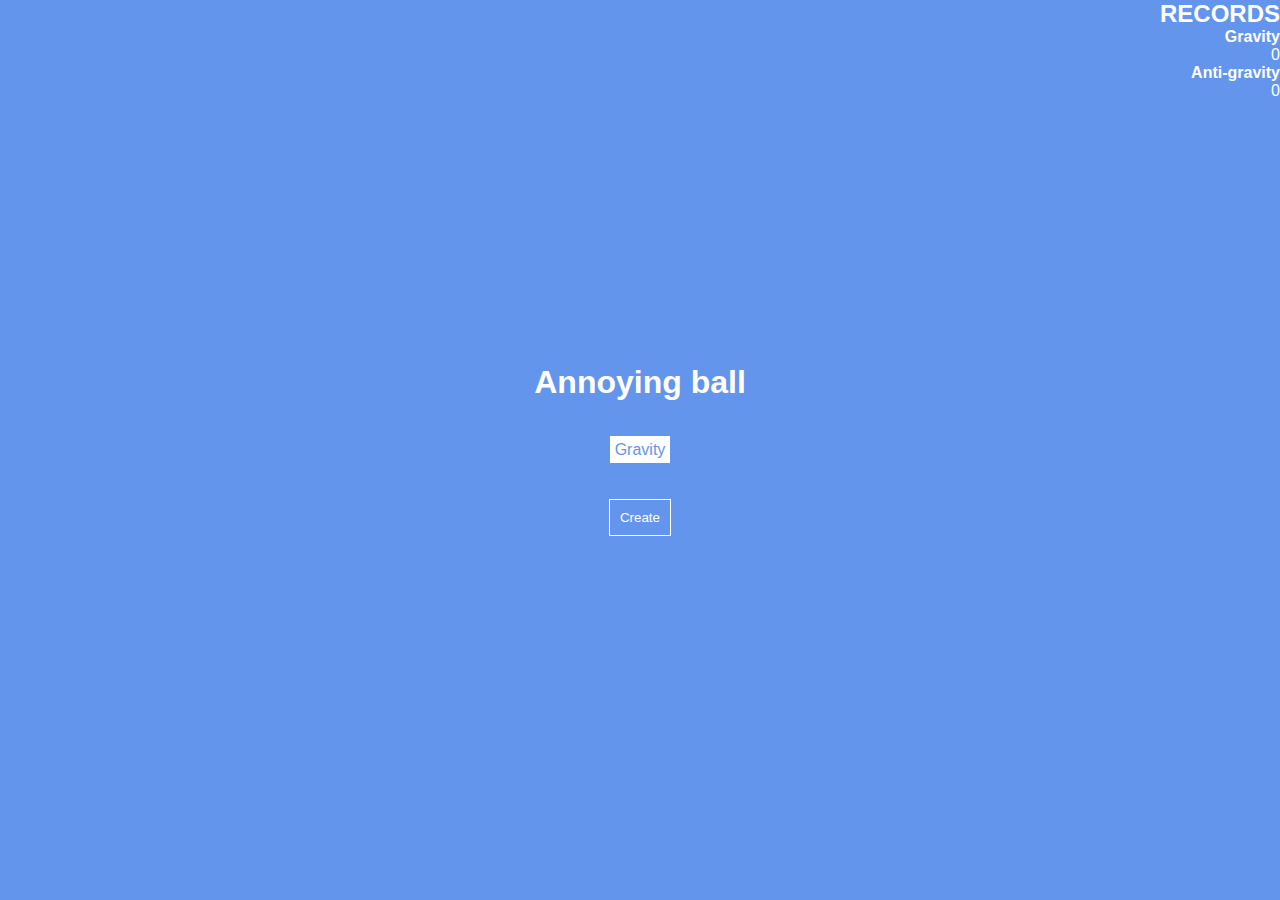
<file: index.html>
<!DOCTYPE html>
<html lang="en">
<head>
    <meta charset="UTF-8">
    <meta name="viewport" content="width=device-width, initial-scale=1.0">
    <title>Annoying ball</title>
    <link rel="stylesheet" href="./index.css">
</head>
<body>
    <main id="main">
        <section id="records">
            <h2>RECORDS</h2>
            <p class="recordTitle">Gravity</p>
            <p id="gravity1HighestScore"></p>
            <p class="recordTitle">Anti-gravity</p>
            <p id="gravity0HighestScore"></p>
        </section>
        <section id="content">
            <h1>Annoying ball</h1>

            <div id="inputs">
                <label><input type="checkbox" id="gravity" checked><span>Gravity</span></label>
            </div>
            <input type="button" value="Create" id="create">
        </section>
    </main>

    <script src="./index.js"></script>
</body>
</html>
</file>
<file: index.css>
body {
    margin: 0;
    background-color: cornflowerblue;
    color: white;
    font-family: Arial, Helvetica, sans-serif;
}

h1, h2 {
    margin: 0;
}

#main {
    display: flex;
    justify-content: center;
    align-items: center;
    height: 100vh;
}

#content {
    display: flex;
    flex-direction: column;
    align-items: center;
}

#content > h1 {
    margin-bottom: 40px;
}

#inputs {
    margin-bottom: 40px;
}

#inputs > label {
    display: block;
}

#inputs > label > input[type="checkbox"] {
    display: none;
}
#inputs > label > input[type="checkbox"] + span {
    padding: 5px;
    cursor: pointer;
}
#inputs > label > input[type="checkbox"]:checked + span {
    background-color: white;
    color: cornflowerblue;
}

#create {
    border: solid 1px white;
    color: white;
    background-color: cornflowerblue;
    padding: 10px;
    cursor: pointer;
}

#records {
    position: absolute;
    top: 0;
    right: 0;
    width: 200px;
    display: flex;
    flex-direction: column;
    align-items: flex-end;
}

#records > p {
    margin: 0px;
}
.recordTitle {
    font-weight: bold;
}
</file>
